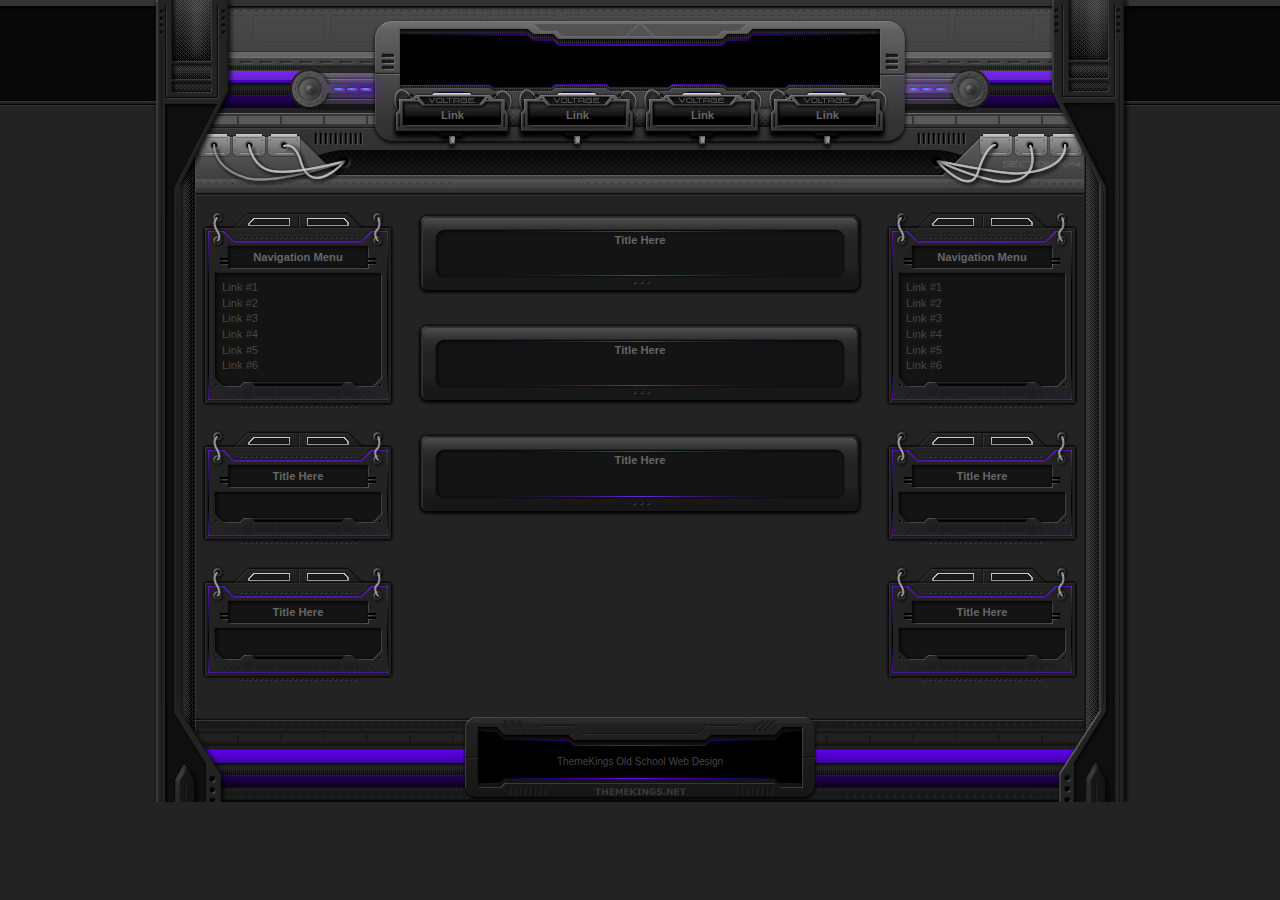
<file: sectionx/TEMPLATE.html>
<!DOCTYPE html PUBLIC "-//W3C//DTD XHTML 1.0 Transitional//EN" "http://www.w3.org/TR/xhtml1/DTD/xhtml1-transitional.dtd">
<html xmlns="http://www.w3.org/1999/xhtml">

<head>

<meta content="text/html; charset=windows-1252" http-equiv="Content-Type" />

<!-- SEO Related -->
<title></title>
<meta name="description" content="" />
<meta name="keywords" content="" />
<meta content="english" name="Language"/>
<meta content="public" http-equiv="cache-control"/>
<meta content="index,follow" name="robots"/>


<!-- Social Sharing -->
<meta property="og:url"           content="" />
<meta property="og:type"          content="website" />
<meta property="og:title"         content="" />
<meta property="og:description"   content="" />
<meta property="og:image"         content="" />


<!-- META TAGS -->
<meta name="viewport" content="width-device-width, initial-scale=1.0"/>


<!-- Global site tag (gtag.js) - Google Analytics -->


<!-- CSS FILES -->
<link href="css/sectionx.css" rel="stylesheet" type="text/css" />

</head>







<body>

<div id="wrapper">

	
	
	<div class="header2">
		<div id="menu-H">
			<ul>
				<li><a class="hbutton" href="#">Link</a></li>
				<li><a class="hbutton" href="#">Link</a></li>
				<li><a class="hbutton" href="#">Link</a></li>
				<li><a class="hbutton" href="#">Link</a></li>
			</ul>
		</div>
	</div>




<div id="leftcol">
	
		
	
	<div class="navbox">
		<div class="navhead">Navigation Menu</div>
			<div class="navbody">
				<div class="nav-menu">
					<ul>
						<li><a href="#">Link #1</a></li>
						<li><a href="#">Link #2</a></li>
						<li><a href="#">Link #3</a></li>
						<li><a href="#">Link #4</a></li>
						<li><a href="#">Link #5</a></li>
						<li><a href="#">Link #6</a></li>
					</ul>
				</div>
			</div>
		<div class="navfooter"></div>
	</div>
		
	

	
	<div class="navbox">
		<div class="navhead">Title Here</div>
			<div class="navbody">
				<div class="navinfo">
					
					<p></p>
					
				</div>
			</div>
		<div class="navfooter"></div>
	</div>
			

			

	<div class="navbox">
		<div class="navhead">Title Here</div>
			<div class="navbody">
				<div class="navinfo">
					
					<p></p>
										
				</div>
			</div>
		<div class="navfooter"></div>
	</div>
	
		
	
</div>







<div id="centercol">
	
	
	
		<div class="cntbox">
			<div class="cnthead">
				<div class="cnttitle">Title Here</div>
			</div>
			<div class="cntbody">
				<div class="cntinfo">				
					
					<p></p>
			
				</div>
			</div>
			<div class="cntfooter"></div>
		</div>
	
		
		
	
		<div class="cntbox">
			<div class="cnthead">
				<div class="cnttitle">Title Here</div>
			</div>
			<div class="cntbody">
				<div class="cntinfo">
					
					<p></p>

				</div>
			</div>
			<div class="cntfooter"></div>
		</div>
	
	
	
	
		<div class="cntbox">
			<div class="cnthead">
				<div class="cnttitle">Title Here</div>
			</div>
			<div class="cntbody">
				<div class="cntinfo">
				
					<p></p>
						
				</div>
			</div>
			<div class="cntfooter"></div>
		</div>
	
	
	
	
</div>





<div id="rightcol">
	
	
	
		<div class="navbox">
			<div class="navhead">Navigation Menu</div>
				<div class="navbody">
					<div class="nav-menu">
						<ul>
							<li><a href="#">Link #1</a></li>
							<li><a href="#">Link #2</a></li>
							<li><a href="#">Link #3</a></li>
							<li><a href="#">Link #4</a></li>
							<li><a href="#">Link #5</a></li>
							<li><a href="#">Link #6</a></li>
						</ul>
					</div>
				</div>
			<div class="navfooter"></div>
		</div>
	
			
			
			
	
		<div class="navbox">
			<div class="navhead">Title Here</div>
				<div class="navbody">
					<div class="navinfo">
					
						<p></p>
						
					</div>
				</div>
			<div class="navfooter"></div>
		</div>
	
	
	
		<div class="navbox">
			<div class="navhead">Title Here</div>
				<div class="navbody">
					<div class="navinfo">
					
						<p></p>
						
					</div>
				</div>
			<div class="navfooter"></div>
		</div>
		
		

</div>


<div id="footer">
	<div id="footer-notes">ThemeKings Old School Web Design</div>
</div>



</div>

</body>
</html>
</file>
<file: sectionx/css/sectionx.css>
﻿/* 
Theme & Template Designed By: Todd Swift
ThemeKings --  www.themekings.net
Sept. 2009  All Rights Reserved
Section X Revised 02/22
*/
body {
	background-image: url('../theme/headerfill.gif');
	background-repeat: repeat-x;
	padding: 0px;
	margin: 0px;
	list-style: none;
	background-color: #232323;
	font-size: .7em;
	font-family: Verdana, Geneva, Tahoma, sans-serif;
	font-weight: normal;
}
#wrapper {
	padding: 0px;
	margin: 0px auto 0px auto;
	width: 984px;
	height: 100%;
	position: relative;
	overflow: hidden;
	list-style-type: none;
	list-style-image: none;
	background-image: url('../theme/bodyfill.gif');
	background-repeat: repeat-y;
}
.header {
	background-image: url('../theme/header.jpg');
	background-repeat: no-repeat;
	padding: 0px;
	margin: 0px auto 0px auto;
	width: 984px;
	height: 210px;
	position: relative;
	overflow: hidden;
	list-style-type: none;
}
.header2 {
	background-image: url('../theme/header-2.jpg');
	background-repeat: no-repeat;
	padding: 0px;
	margin: 0px auto 0px auto;
	width: 984px;
	height: 210px;
	position: relative;
	overflow: hidden;
	list-style-type: none;
}
#menu-H {
	padding: 0px;
	margin: 88px auto 0px auto;
	width: 500px;
	height: 64px;
	position: relative;
	overflow: hidden;
	list-style-type: none;
}
#menu-H ul {
	padding: 0px;
	margin: 0px;
	list-style-type: none;
}
#menu-H ul li {
	padding: 0px;
	margin: 0px 0px 0px 0px;
	width: 125px;
	height: 64px;
	position: relative;
	overflow: hidden;
	float: left;
	text-align: center;
	line-height: 54px;
	text-decoration: none;
	font-weight: bold;
	color: #666666;
}
a.hbutton, a.hbutton:link, a.hbutton:visited {
	margin: 0px 0px 0px 0px;
	background: url('../theme/butn-over.png') no-repeat 0 0;
	width: 125px;
	height: 64px;
	display: block;
	color: #666666;
	text-decoration: none;
	font-weight: bold;
}
a.hbutton:hover {
	background-position: 0px -64px;
	color: #CCCCCC;
	text-decoration: none;
	font-weight: bold;
}
.headerflash {
	padding: 0px;
	margin: 0px auto 0px auto;
	width: 560px;
	height: 210px;
	position: relative;
	overflow: hidden;
	list-style-type: none;
}
#leftcol {
	position: relative;
	float: left;
	width: 220px; /* for IE5/WIN */;
	voice-family: "\"}\"";
	voice-family: inherit;
	width: 200px; /* actual value */;
	padding: 0px;
	margin-top: 0px;
	height: 100%;
	margin-left: 50px;
	overflow: hidden;
}
#rightcol {
	position: relative;
	float: left;
	width: 220px; /* for IE5/WIN */;
	voice-family: "\"}\"";
	voice-family: inherit;
	width: 200px; /* actual value */;
	padding: 0px;
	margin-top: 0px;
	height: 100%;
	margin-left: 15px;
	overflow: hidden;
}
#centercol {
	position: relative;
	padding: 0px;
	width: 454px;
	height: 100%;
	float: left;
	overflow: hidden;
	list-style-type: none;
	margin-top: 0px;
	margin-left: 15px;
}
#footer {
	background-image: url('../theme/footer.jpg');
	background-repeat: no-repeat;
	padding: 0px;
	margin: 0px;
	width: 984px;
	height: 100px;
	position: relative;
	overflow: hidden;
	list-style-type: none;
}
#footer-notes {
	padding: 0px;
	margin: 54px auto 0px auto;
	width: 320px;
	height: 20px;
	position: relative;
	color: #444444;
	text-align: center;
	font-size: 90%;
}
/* Clears & Floats */
.clearL {
	clear: left;
}
.clearR {
	clear: right;
}
.clearB {
	clear: both;
}
.fL {
	margin: 2px 8px 5px 2px;
	float: left;
	overflow: hidden;
	width: 150px;
	height: 100px;
	position: relative;
	list-style-type: none;
}
.fR {
	margin: 2px 2px 5px 8px;
	float: right;
	overflow: hidden;
	width: 150px;
	height: 100px;
	position: relative;
	list-style-type: none;
}
/* Nav Box */
.navbox {
	padding: 0px;
	margin: 0px;
	width: 200px;
	height: 100%;
	position: relative;
	overflow: hidden;
	list-style-type: none;
}
.navhead {
	background-image: url('../theme/navtop.jpg');
	background-repeat: no-repeat;
	text-align: center;
	padding: 0px;
	margin: 0px;
	width: 200px;
	height: 70px;
	position: relative;
	overflow: hidden;
	list-style-type: none;
	color: #666666;
	line-height: 94px;
	font-weight: bold;
}
.navbody {
	background-image: url('../theme/navfill.gif');
	background-repeat: repeat-y;
	padding: 0px;
	margin: 0px;
	width: 200px;
	height: 100%;
	position: relative;
	overflow: hidden;
	list-style-type: none;
}
.navinfo {
	padding: 0px;
	margin: 0px auto 0px auto;
	width: 158px;
	height: 100%;
	position: relative;
	overflow: hidden;
	list-style-type: none;
	font-weight: normal;
	color: #464646;
	text-decoration: none;
}
.navfooter {
	background-image: url('../theme/navbtm.gif');
	background-repeat: no-repeat;
	margin: 0px 0px 20px 0px;
	padding: 0px;
	width: 200px;
	position: relative;
	height: 35px;
	overflow: hidden;
	list-style-type: none;
}
/* Center Menu */
.cntbox {
	padding: 0px;
	margin: 0px;
	width: 454px;
	height: 100%;
	position: relative;
	overflow: hidden;
	list-style-type: none;
}
.cnthead {
	background-image: url('../theme/cnttop.jpg');
	background-repeat: no-repeat;
	padding: 0px;
	margin: 0px;
	width: 454px;
	height: 45px;
	position: relative;
	overflow: hidden;
	list-style-type: none;
	text-decoration: none;
}
.cnttitle {
	padding: 0px;
	margin: 24px auto 0px auto;
	width: 300px;
	height: 18px;
	position: relative;
	overflow: hidden;
	list-style-type: none;
	color: #666666;
	text-decoration: none;
	text-transform: none;
	text-align: center;
	text-indent: 0px;
	font-weight: bold;
}
.cntbody {
	background-image: url('../theme/cntfill.jpg');
	background-repeat: repeat-y;
	padding: 0px;
	margin: 0px;
	width: 454px;
	height: 100%;
	position: relative;
	overflow: hidden;
	list-style-type: none;
}
.cntinfo {
	padding: 0px;
	margin: 0px auto 0px auto;
	width: 396px;
	height: 100%;
	position: relative;
	overflow: hidden;
	list-style-type: none;
	color: #464646;
	text-decoration: none;
	text-indent: 0px;
}
.cntfooter {
	background-image: url('../theme/cntbtm.jpg');
	background-repeat: no-repeat;
	margin: 0px 0px 20px 0px;
	padding: 0px;
	width: 454px;
	position: relative;
	height: 34px;
	overflow: hidden;
	list-style-type: none;
}
/* Vertical Navigation */
.nav-menu ul {
	list-style: none;
	padding: 0;
	margin: 0;
}
.nav-menu li {
	color: #464646;
	text-transform: none;
	text-decoration: none;
	text-align: left;
	padding: 0px;
	margin: 0px 0px 0px 24px;
}
.nav-menu li a {
	line-height: 140%;
	color: #464646;
	text-decoration: none;
	text-align: left;
}
.nav-menu li a:hover {
	line-height: 140%;
	color: #4D00C1;
	text-decoration: none;
	text-align: left;
}
</file>
